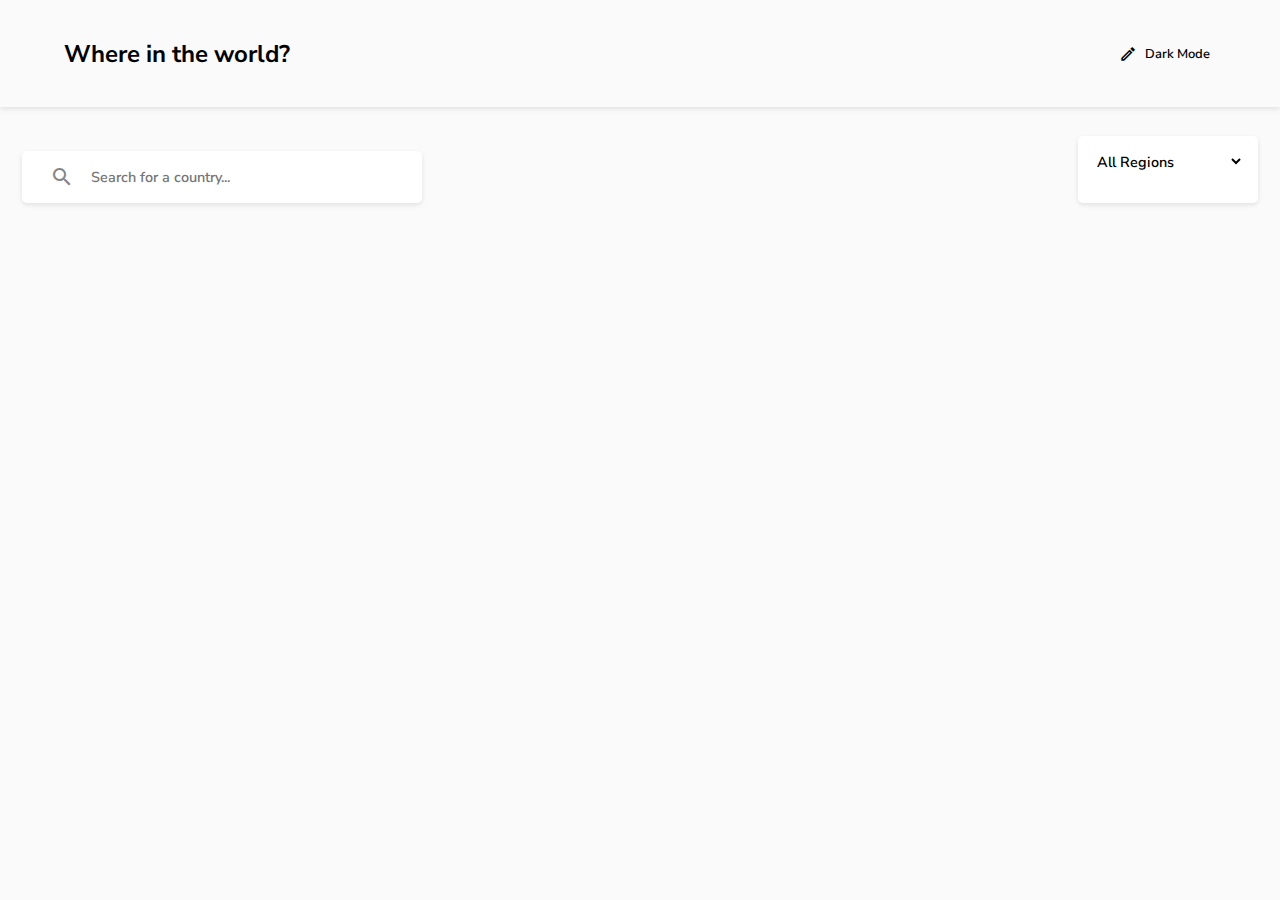
<file: index.html>
<!DOCTYPE html>
<html lang="en">
<head>
    <meta charset="UTF-8">
    <meta http-equiv="X-UA-Compatible" content="IE=edge">
    <meta name="viewport" content="width=device-width, initial-scale=1.0">
    <link href="https://fonts.googleapis.com/css?family=Material+Icons|Material+Icons+Outlined|Material+Icons+Two+Tone|Material+Icons+Round|Material+Icons+Sharp" rel="stylesheet">
    <!-- <link href="https://fonts.googleapis.com/icon?family=Material+Icons" rel="stylesheet"> -->
    <link rel="stylesheet" href="styles.css">
    <title>Where in the World?</title>
</head>
<body>
    <div>
    <header class="header">
        <div class="container">
            <h1>Where in the world?</h1>
            <button class="darkModeToggle"><span class="material-icons-outlined">dark_mode</span>Dark Mode</button>
        </div>
    </header>

    <main class="main">
        <div class="flex">
            <div class="searchContainer">
                <span class="material-icons">search</span><input type="text" class="search" placeholder="Search for a country...">
            </div>
            <div class="filterContainer">
                <select class="filters">
                    <option value = "all">All Regions</option>
                    <option value="Africa">Africa</option>
                    <option value="Americas">Americas</option>
                    <option value="Asia">Asia</option>
                    <option value="Europe">Europe</option>
                    <option value="Oceania">Oceania</option>
                </select> 
            </div>
        </div>

        <div class="showCountries">
            
        </div>

        <div class="searchResults"></div>
        
    </main>
</div>
<script src="app.js"></script>
</body>
</html>
</file>
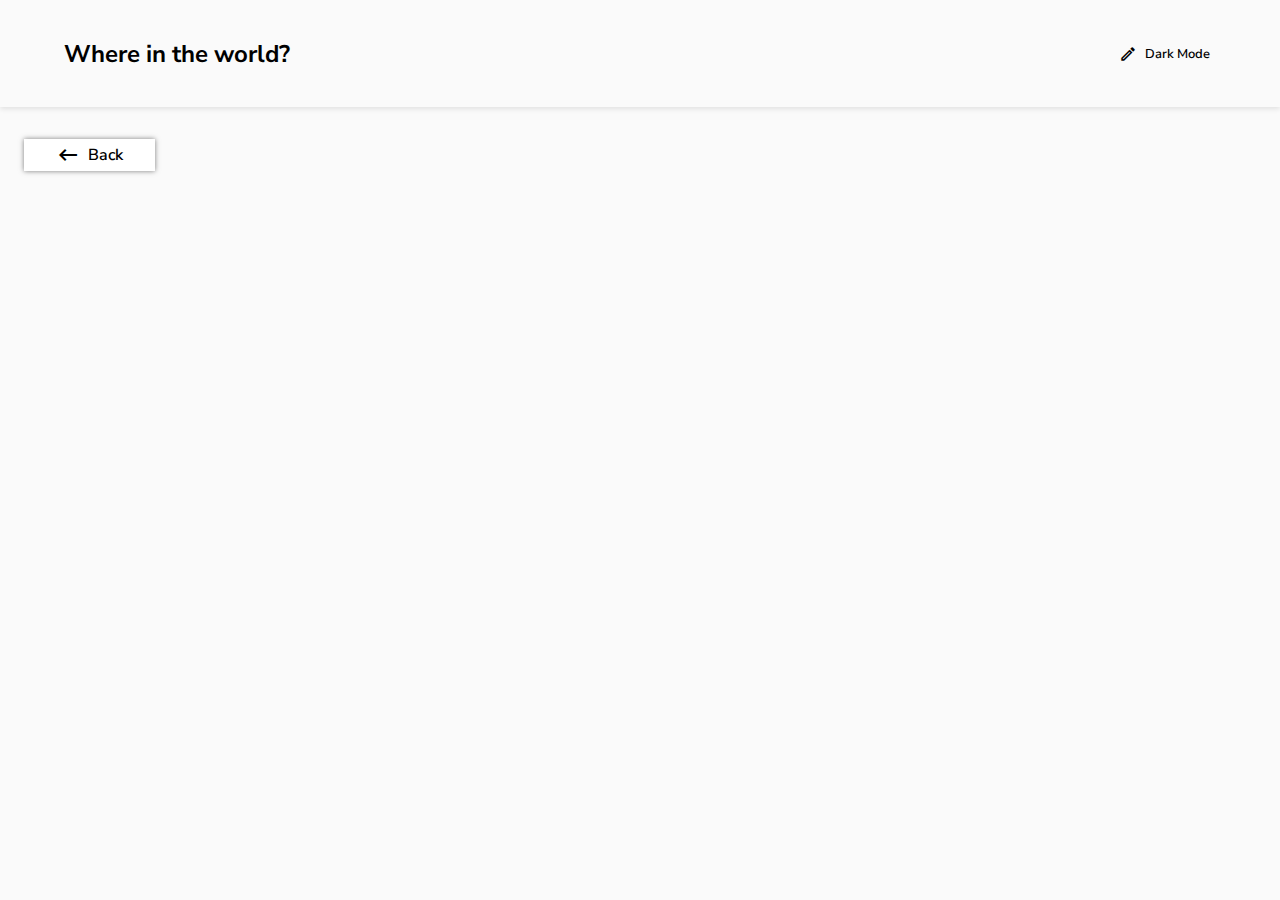
<file: details.html>
<!DOCTYPE html>
<html lang="en">
<head>
    <meta charset="UTF-8">
    <meta http-equiv="X-UA-Compatible" content="IE=edge">
    <meta name="viewport" content="width=device-width, initial-scale=1.0">
    <link href="https://fonts.googleapis.com/css?family=Material+Icons|Material+Icons+Outlined|Material+Icons+Two+Tone|Material+Icons+Round|Material+Icons+Sharp" rel="stylesheet">
    <!-- <link href="https://fonts.googleapis.com/icon?family=Material+Icons" rel="stylesheet"> -->
    <link rel="stylesheet" href="styles.css">
    <title>Where in the World?</title>
</head>
<body onload="showDetails()">
    <div>
    <header class="header">
        <div class="container">
            <h1>Where in the world?</h1>
            <button class="darkModeToggle"><span class="material-icons-outlined">dark_mode</span>Dark Mode</button>
        </div>
    </header>

    <section class="detail">
        <button class="backBtn"><span class="material-icons-outlined">keyboard_backspace</span>Back</button>

        <div class="desktopFlex">
            
        </div>
    </section>

</div>
<script src="app.js"></script>
</body>
</html>
</file>
<file: styles.css>
@import url("https://fonts.googleapis.com/css2?family=Nunito+Sans:wght@300;600;800&display=swap");

:root {
    --clr-dm-el: hsl(209, 23%, 22%);
    --clr-dm-bg: hsl(207, 26%, 17%);
    --clr-dm-tx: hsl(0, 0%, 100%);
  
    --clr-lm-el: hsl(0, 0%, 100%);
    --clr-lm-bg: hsl(0, 0%, 98%);
    --clr-lm-tx: hsl(200, 15%, 8%);
    --clr-lm-in: hsl(0, 0%, 52%);
  
    --fs-home: 0.875rem;
    --fs-details: 1rem;
  
    --fw-1: 300;
    --fw-2: 600;
    --fw-3: 800;
}

*,
*::before,
*::after {
  box-sizing: border-box;
}

body {
    background-color: var(--clr-lm-bg);
    font-family: "Nunito Sans", sans-serif;
    font-size: var(--fs-home);
    font-weight: var(--fw-2);
    margin: 0;
}

input:focus-visible,
select:focus-visible {
  outline: 0;
}

input {
    font: inherit;
  }
  
button,
select {
    font: inherit;
    cursor: pointer;
  }
  
button:focus-visible {
    outline: 2px solid black;
}

.dark button:focus-visible {
    outline: 2px solid #fff;
  }

img {
    max-width:100%
}

.container {
    width: min(90%, 370px);
    margin: 0 auto;
}

.dark {
    color: var(--clr-dm-tx);
    background-color:var(--clr-dm-bg) ;
}

.header {
    box-shadow: 0 2px 5px rgba(0, 0, 0, 0.1);
    margin-bottom: 1em;
    padding: 1.5em 0;
}

.dark .header {
    background-color: var(--clr-dm-bg);
}

.darkModeToggle {
    background-color: transparent;
    border: 0;
    color: inherit;
    display: flex;
    align-items: center;
    gap: 0.5rem;
    font-size: 0.9em;
}

.is-hidden{
    display:none;
}

.darkModeToggle .material-icons-outlined {
    font-size: 18px;
}

.darkModeToggle:hover, 
.darkModeToggle:focus-visible {
    text-decoration: underline;
}

.header > .container {
    display: flex;
    align-items: center;
    justify-content: space-between;
}

h1 {
    font-size: 18px;
}

.main {
    --radius: 5px;
}

.dark .main {
    background-color: var(--clr-dm-bg);
}

.flex {
    margin-left: 1.5em;
    margin-right: 1.5em;
}

.searchContainer,
.filterContainer {
    border-radius: var(--radius);
    box-shadow: 0 2px 5px rgba(0, 0, 0, 0.1);
}

.searchContainer {
    align-items: center;
    background-color: #fff;
    color: var(--clr-lm-in);
    display: flex;
    gap: 1em;
    margin-top: 2em;
    padding: 1em 2em;
    width: 100%;
}

.dark .searchContainer {
    background-color: var(--clr-dm-el);
    color: #fff;
}

.search {
    width: 100%;
    border: 0;
    background-color: transparent;
    color: inherit;
}

.search:focus-visible {
    outline: 2px solid black;
}

.dark .search:focus-visible {
    outline: 2px solid #fff;
}

.dark .search::placeholder {
    color: var(--clr-dm-tx);
}

.dark .search::-ms-input-placeholder {
    color: var(--clr-dm-tx);
}

.filterContainer {
    background-color: #fff;
    margin-top: 1em;
    width: 60%;
    padding: 0 1em;

}

.dark .filterContainer {
    background-color: var(--clr-dm-el);
}



.filters {
    background-color: transparent;
    border: 0;
    color: inherit;
    padding-block: 1em;
    width: 100%;
}

.filters:focus-visible {
    outline: 2px solid black;
}

.dark .filters:focus-visible {
    outline: 2px solid #fff;
}

.dark .filters > option {
    background-color: var(--clr-dm-bg);
}

.countryContainer {
    background-color: #fff;
    border-radius: var(--radius);
    border: 0;
    box-shadow: 0 5px 5px rgba(0, 0, 0, 0.2);
    cursor: pointer;
    display: grid;
    grid-template-rows: 45% 55%;
    margin: 3em auto;
    padding: 0;
    text-align: left;
    width: min(80%, 300px);
}

.countryContainer:focus-visible {
    outline: 5px solid black;
}

.dark .countryContainer {
    background-color: var(--clr-dm-el);
    color: #fff;
}
  
.dark .countryContainer:focus-visible {
    outline: 5px solid #fff;
}

.flagContainer {
    border-top-left-radius: var(--radius);
    border-top-right-radius: var(--radius);
    height: 100%;
    object-fit: cover;
    width: 100%;
}

.countryDetails {
    padding: 1em 2em 2em 2em;
}

.countryFacts,
.detailFacts {
    list-style: none;
    padding-left: 0;
}

.countryFacts > li + li,
.detailFacts > li + li {
  margin-top: 0.5em;
}

.detail {
    margin-right: 1.5em;
    margin-left: 1.5em;
    font-size: var(--fs-details);
}
  
.detail button {
    background-color: #fff;
    border: 0;
    color: inherit;
    padding: 0.25em 2em;
}
  
.dark .detail button {
    background-color: var(--clr-dm-el);
}

.backBtn {
    align-items: center;
    box-shadow: 0 0 5px rgba(0, 0, 0, 0.5);
    display: flex;
    gap: 0.5em;
    margin-block: 2em 5em;
}

.detailFlag {
    max-height: 250px;
    object-fit: cover;
    width: 100%;
}

.detailCountryName {
    margin-top: 1em;
}

.borderContainer {
    align-items: center;
    display: flex;
    flex-wrap: wrap;
    gap: 0.66em;
    padding-bottom: 2em;
}

.borderCountry {
    box-shadow: 0 0 5px rgba(0, 0, 0, 0.2);
}

.detailFacts {
    margin-block: 2em;
    margin-left: -1em;
    font-size: 1em;
    line-height: 2em;
}

@media (min-width: 650px) {
    h1 {
      font-size: 1.5rem;
    }
  
    .container {
      width: min(1300px, 90%);
    }
  
    .flex {
      display: flex;
      /* align-items: flex-end; */
      justify-content: space-between;
      gap: 1em;
    }
  
    .flex > * {
      width: 100%;
    }
  
    .searchContainer {
      max-width: 400px;
    }
  
    .filterContainer {
      max-width: 180px;
    }

    .showCountries {
        display: grid;
        grid-template-columns: repeat(auto-fit, minmax(260px, 1fr));
        grid-auto-rows: 400px;
        gap: 3em;
        margin-top: 2em;
        padding-bottom: 1em;
        margin-right: 1.5em;
        margin-left: 1.5em;
      }
    
      .countryContainer {
        width: min(100%, 626px);
        margin: 0 auto;
      }
    
      .countryDetails {
        margin-block: auto;
        padding: 0 2em;
      }
    
      .detailFlag {
        max-height: unset;
      }
    }

@media (min-width: 700px) {
    :root {
        --fs-home: 0.9rem;
        --fs-details: 1rem;
        }
    }

@media (min-width: 1000px) {
    .desktopFlex {
        display: flex;
        align-items: flex-start;
        gap: 8em;
    }

    .flexible {
        flex:1;
    }
      
    .detailFlag {
        max-height: unset;
    }
      
    .detailsInfo {
        width: 100%;
    }
      
    .detailCountryName {
        margin: 0;
    }
}
</file>
